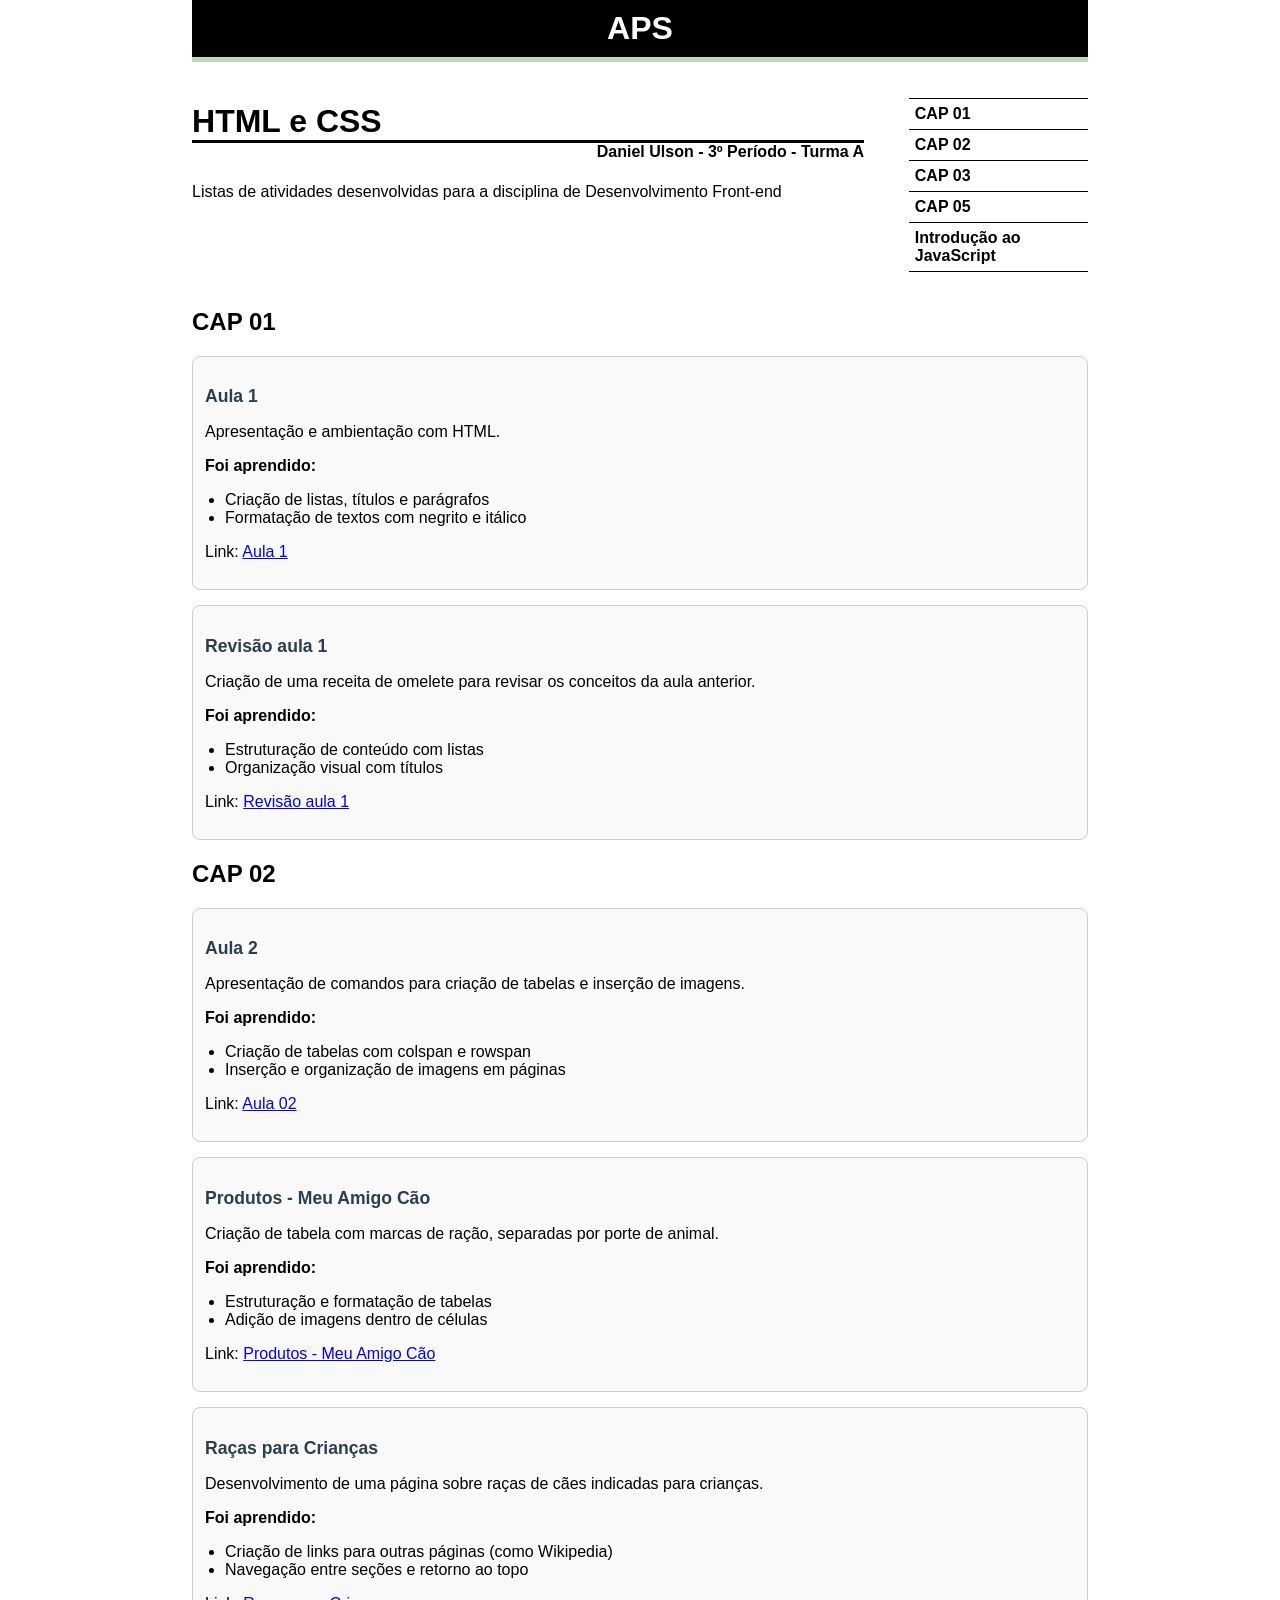
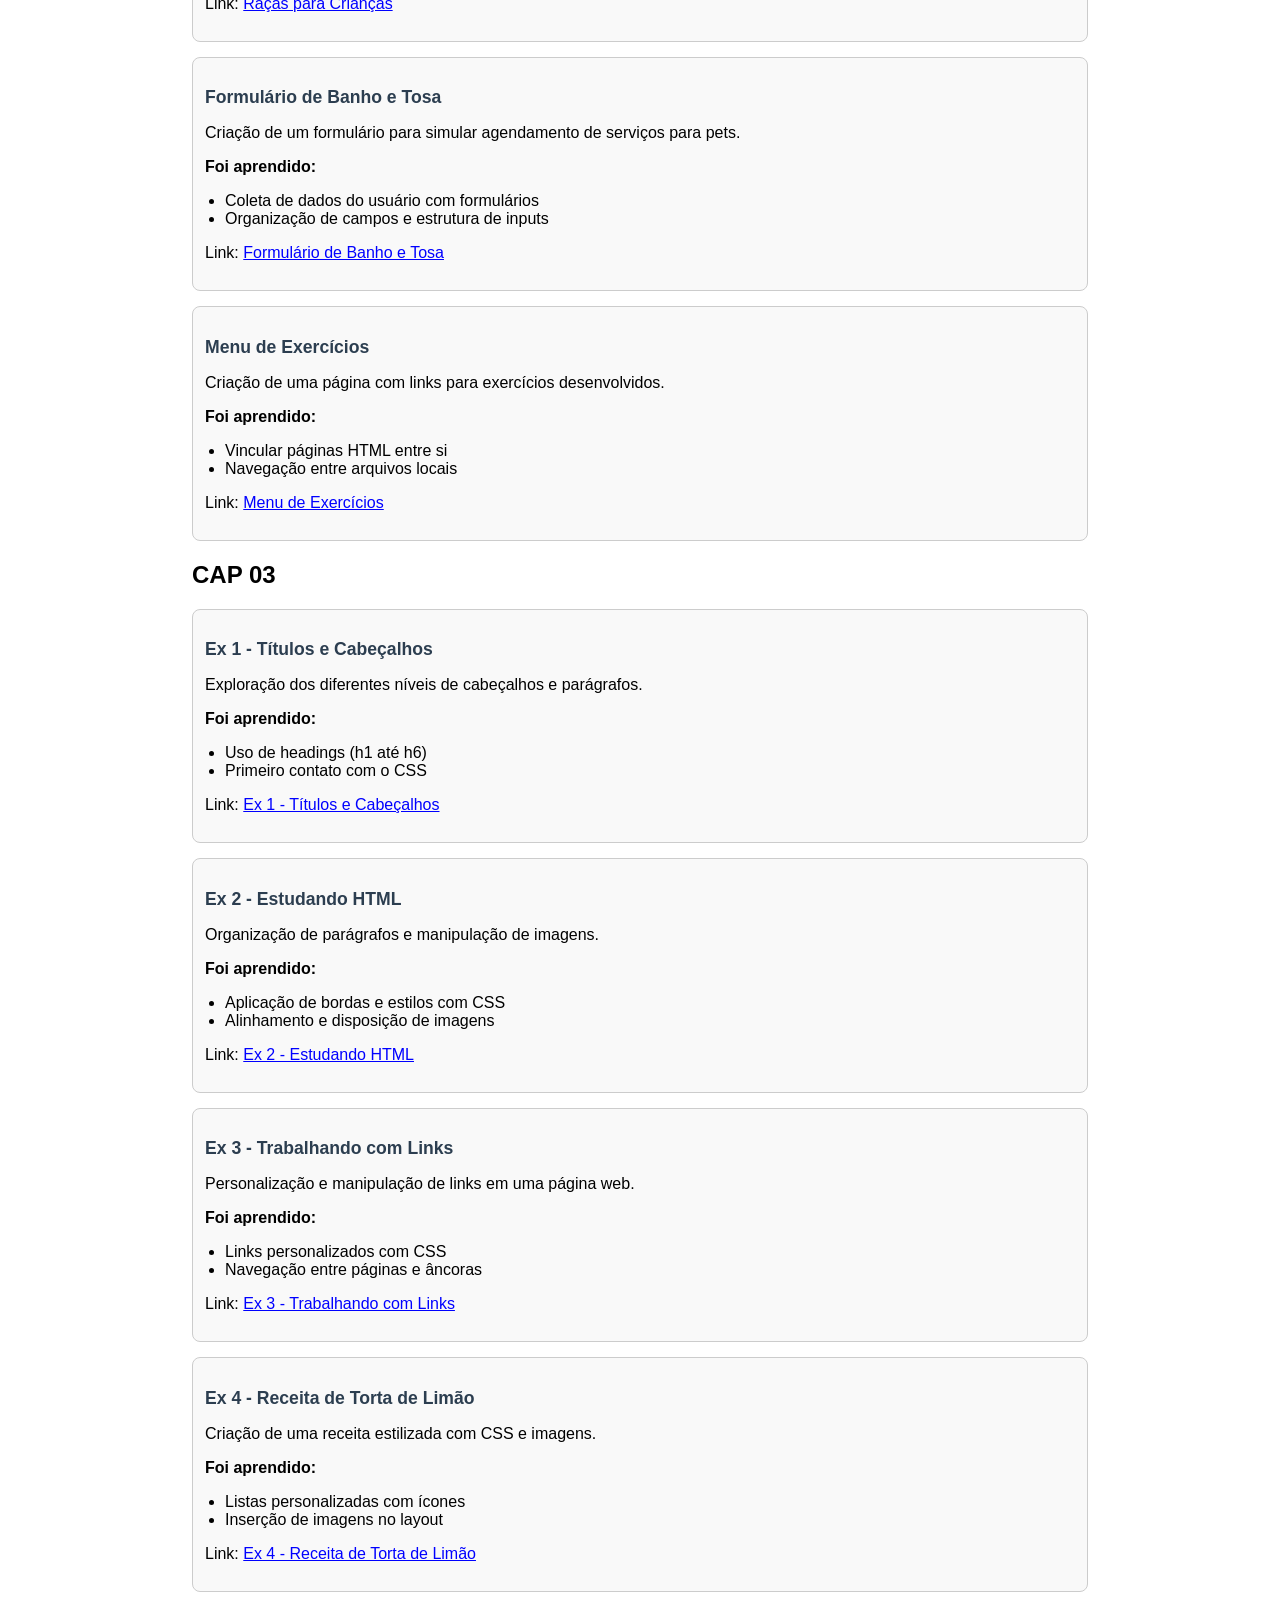
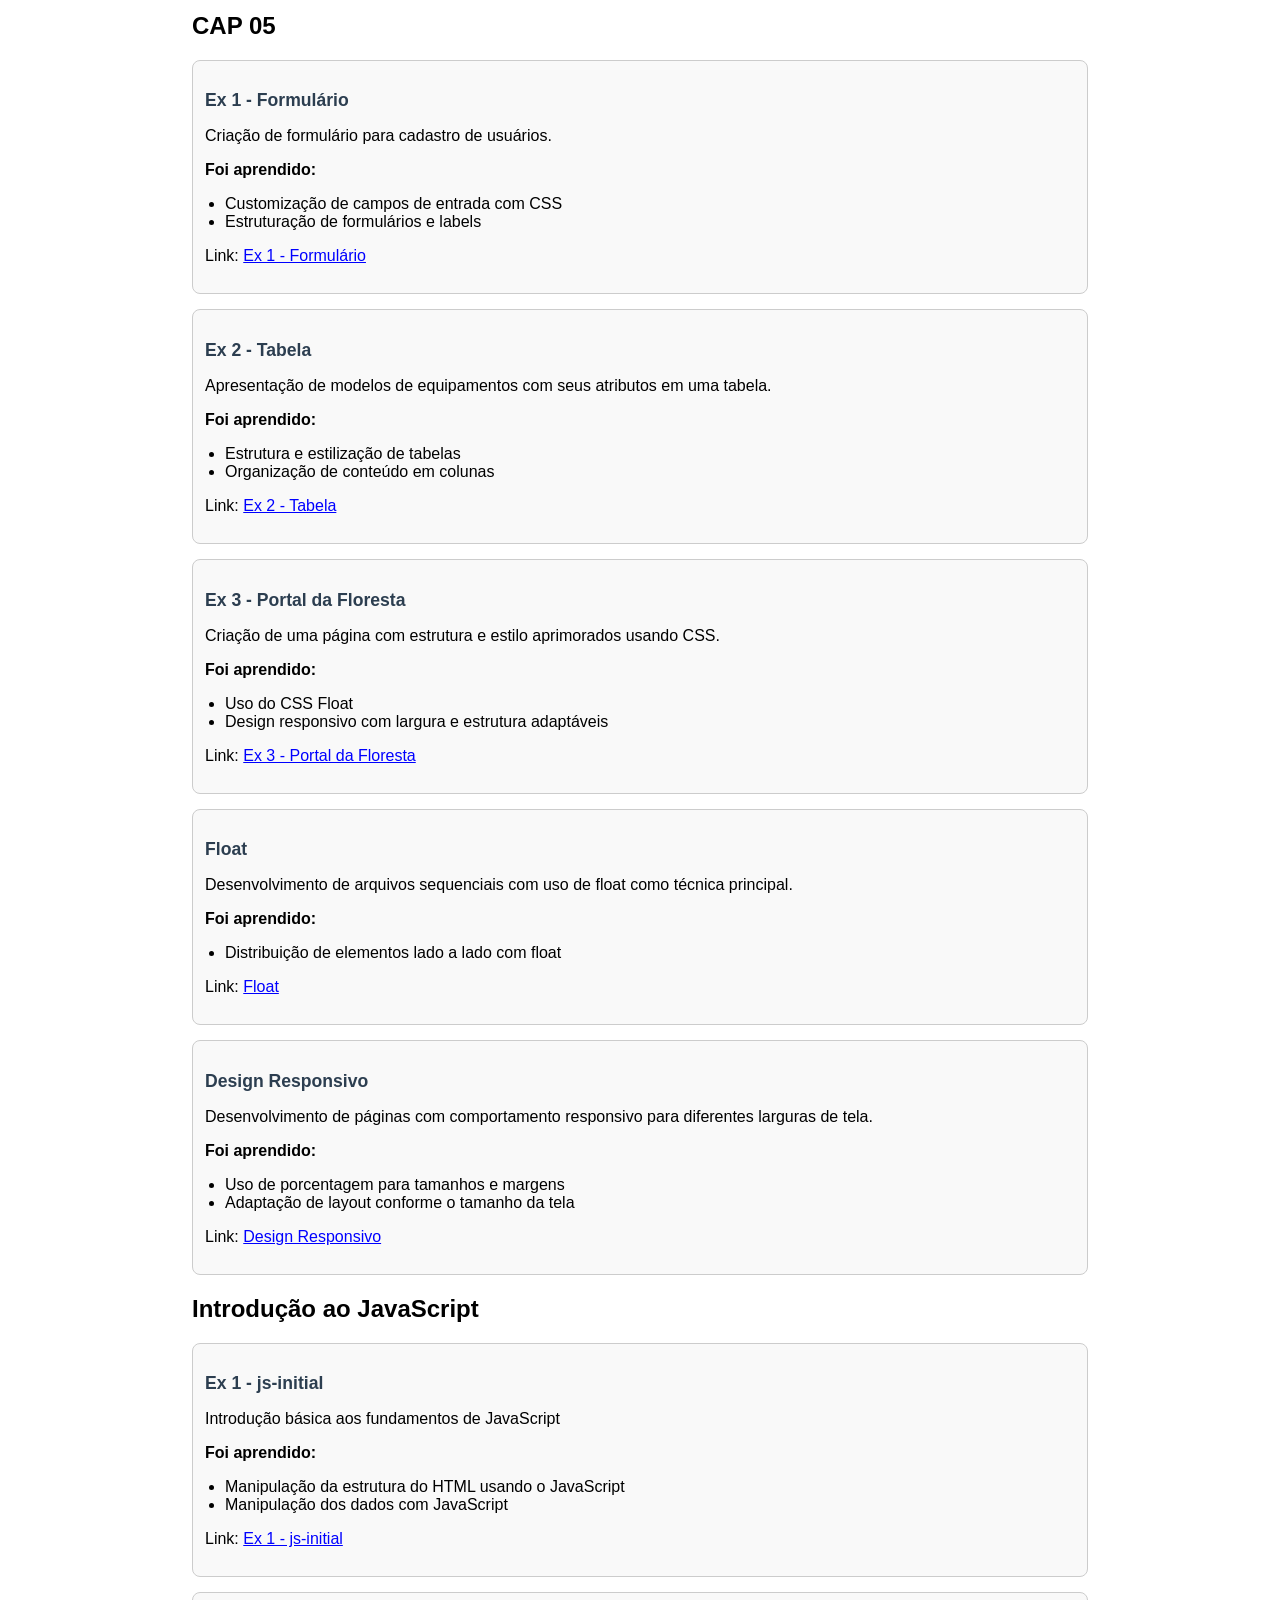
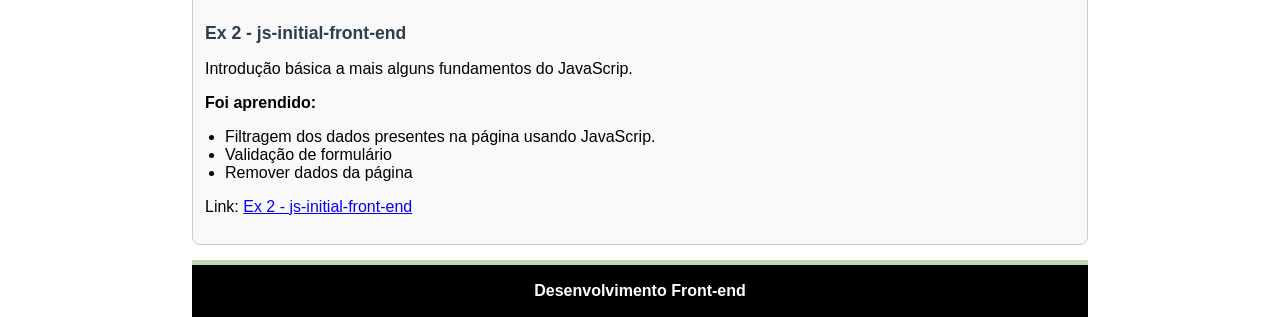
<file: index.html>
<!DOCTYPE html>
<html lang="pt-BR">

<head>
    <meta charset="UTF-8">
    <meta name="viewport" content="width=device-width, initial-scale=1.0">
    <title>APS</title>
    <style>
        body {
            width: 70%;
            margin: auto;
            font-family: Arial, Helvetica, sans-serif;
        }

        header {
            text-align: center;
        }

        header h1 {
            background-color: black;
            border-bottom: solid 5px #c3d6b8;
            color: #fff;
            margin-top: 0;
            margin-bottom: 0;
            padding: 10px;
        }

        #container {
            display: flex;
            flex-direction: row-reverse;
            gap: 5%;
            margin-top: 20px;
        }

        nav {
            width: 20%;
        }

        nav ul {
            list-style: none;
            padding-left: 0;
        }

        nav ul li {
            padding: 6px;
            border-top: solid thin;
            font-weight: bold;
        }

        nav ul li a {
            color: black;
            text-decoration: none;
        }

        nav ul li:nth-child(5) {
            border-bottom: solid thin;
        }

        main {
            width: 75%;
            text-align: justify;
        }

        main h1 {
            border-bottom: solid;
            margin-bottom: 0;
        }

        main h4 {
            margin-top: 0;
            text-align: right;
        }

        aside {
            width: 100%;
            float: inline-start;
        }

        aside h3 {
            margin-bottom: 0;
        }

        article div {
            background-color: #f9f9f9;
            border: 1px solid #ccc;
            border-radius: 8px;
            padding: 12px;
            margin-bottom: 15px;
        }

        article h3 {
            color: #2c3e50;
            font-size: 1.1em;
            margin-bottom: 8px;
        }

        article ul {
            padding-left: 20px;
            margin-top: 5px;
            margin-bottom: 10px;
        }

        footer {
            clear: both;
            text-align: center;
            background-color: black;
            border-top: solid 5px #c3d6b8;
            color: #fff;
            padding: 1px;
            font-weight: bold;
        }

        a {
            color: blue;
        }
    </style>
</head>

<body>

    <header>
        <h1>APS</h1>
    </header>

    <div id="container">
        <nav>
            <ul>
                <li><a href="#CAP 01">CAP 01</a></li>
                <li><a href="#CAP 02">CAP 02</a></li>
                <li><a href="#CAP 03">CAP 03</a></li>
                <li><a href="#CAP 05">CAP 05</a></li>
                <li><a href="#JS">Introdução ao JavaScript</a></li>
            </ul>
        </nav>

        <main>
            <h1>HTML e CSS</h1>
            <h4>Daniel Ulson - 3º Período - Turma A</h4>
            <p>Listas de atividades desenvolvidas para a disciplina de Desenvolvimento Front-end</p>
        </main>
    </div>

    <aside>
        <article>
            <h2 id="CAP 01">CAP 01</h2>

            <div>
                <h3>Aula 1</h3>
                <p>Apresentação e ambientação com HTML.</p>
                <p><strong>Foi aprendido:</strong></p>
                <ul>
                    <li>Criação de listas, títulos e parágrafos</li>
                    <li>Formatação de textos com negrito e itálico</li>
                </ul>
                <p>Link: <a href="CAP01/aula1.html">Aula 1</a></p>
            </div>

            <div>
                <h3>Revisão aula 1</h3>
                <p>Criação de uma receita de omelete para revisar os conceitos da aula anterior.</p>
                <p><strong>Foi aprendido:</strong></p>
                <ul>
                    <li>Estruturação de conteúdo com listas</li>
                    <li>Organização visual com títulos</li>
                </ul>
                <p>Link: <a href="CAP01/revisão_aula1.html">Revisão aula 1</a></p>
            </div>
        </article>

        <article>
            <h2 id="CAP 02">CAP 02</h2>

            <div>
                <h3>Aula 2</h3>
                <p>Apresentação de comandos para criação de tabelas e inserção de imagens.</p>
                <p><strong>Foi aprendido:</strong></p>
                <ul>
                    <li>Criação de tabelas com colspan e rowspan</li>
                    <li>Inserção e organização de imagens em páginas</li>
                </ul>
                <p>Link: <a href="cap02/aula2.html">Aula 02</a></p>
            </div>

            <div>
                <h3>Produtos - Meu Amigo Cão</h3>
                <p>Criação de tabela com marcas de ração, separadas por porte de animal.</p>
                <p><strong>Foi aprendido:</strong></p>
                <ul>
                    <li>Estruturação e formatação de tabelas</li>
                    <li>Adição de imagens dentro de células</li>
                </ul>
                <p>Link: <a href="cap02/Exercicio_aula2.html">Produtos - Meu Amigo Cão</a></p>
            </div>

            <div>
                <h3>Raças para Crianças</h3>
                <p>Desenvolvimento de uma página sobre raças de cães indicadas para crianças.</p>
                <p><strong>Foi aprendido:</strong></p>
                <ul>
                    <li>Criação de links para outras páginas (como Wikipedia)</li>
                    <li>Navegação entre seções e retorno ao topo</li>
                </ul>
                <p>Link: <a href="cap02/Exercicio2_aula2.html">Raças para Crianças</a></p>
            </div>

            <div>
                <h3>Formulário de Banho e Tosa</h3>
                <p>Criação de um formulário para simular agendamento de serviços para pets.</p>
                <p><strong>Foi aprendido:</strong></p>
                <ul>
                    <li>Coleta de dados do usuário com formulários</li>
                    <li>Organização de campos e estrutura de inputs</li>
                </ul>
                <p>Link: <a href="cap02/formulario.html">Formulário de Banho e Tosa</a></p>
            </div>

            <div>
                <h3>Menu de Exercícios</h3>
                <p>Criação de uma página com links para exercícios desenvolvidos.</p>
                <p><strong>Foi aprendido:</strong></p>
                <ul>
                    <li>Vincular páginas HTML entre si</li>
                    <li>Navegação entre arquivos locais</li>
                </ul>
                <p>Link: <a href="cap02/Menu Exercícios/index.html">Menu de Exercícios</a></p>
            </div>
        </article>

        <article>
            <h2 id="CAP 03">CAP 03</h2>

            <div>
                <h3>Ex 1 - Títulos e Cabeçalhos</h3>
                <p>Exploração dos diferentes níveis de cabeçalhos e parágrafos.</p>
                <p><strong>Foi aprendido:</strong></p>
                <ul>
                    <li>Uso de headings (h1 até h6)</li>
                    <li>Primeiro contato com o CSS</li>
                </ul>
                <p>Link: <a href="CAP03/ex01/ex1.html">Ex 1 - Títulos e Cabeçalhos</a></p>
            </div>

            <div>
                <h3>Ex 2 - Estudando HTML</h3>
                <p>Organização de parágrafos e manipulação de imagens.</p>
                <p><strong>Foi aprendido:</strong></p>
                <ul>
                    <li>Aplicação de bordas e estilos com CSS</li>
                    <li>Alinhamento e disposição de imagens</li>
                </ul>
                <p>Link: <a href="CAP03/ex02/ex02.html">Ex 2 - Estudando HTML</a></p>
            </div>

            <div>
                <h3>Ex 3 - Trabalhando com Links</h3>
                <p>Personalização e manipulação de links em uma página web.</p>
                <p><strong>Foi aprendido:</strong></p>
                <ul>
                    <li>Links personalizados com CSS</li>
                    <li>Navegação entre páginas e âncoras</li>
                </ul>
                <p>Link: <a href="CAP03/ex03/links1.html">Ex 3 - Trabalhando com Links</a></p>
            </div>

            <div>
                <h3>Ex 4 - Receita de Torta de Limão</h3>
                <p>Criação de uma receita estilizada com CSS e imagens.</p>
                <p><strong>Foi aprendido:</strong></p>
                <ul>
                    <li>Listas personalizadas com ícones</li>
                    <li>Inserção de imagens no layout</li>
                </ul>
                <p>Link: <a href="CAP03/ex04/torta-limao.html">Ex 4 - Receita de Torta de Limão</a></p>
            </div>
        </article>

        <article>
            <h2 id="CAP 05">CAP 05</h2>

            <div>
                <h3>Ex 1 - Formulário</h3>
                <p>Criação de formulário para cadastro de usuários.</p>
                <p><strong>Foi aprendido:</strong></p>
                <ul>
                    <li>Customização de campos de entrada com CSS</li>
                    <li>Estruturação de formulários e labels</li>
                </ul>
                <p>Link: <a href="CAP05/ex01/ex01.html">Ex 1 - Formulário</a></p>
            </div>

            <div>
                <h3>Ex 2 - Tabela</h3>
                <p>Apresentação de modelos de equipamentos com seus atributos em uma tabela.</p>
                <p><strong>Foi aprendido:</strong></p>
                <ul>
                    <li>Estrutura e estilização de tabelas</li>
                    <li>Organização de conteúdo em colunas</li>
                </ul>
                <p>Link: <a href="CAP05/ex02/tabela.html">Ex 2 - Tabela</a></p>
            </div>

            <div>
                <h3>Ex 3 - Portal da Floresta</h3>
                <p>Criação de uma página com estrutura e estilo aprimorados usando CSS.</p>
                <p><strong>Foi aprendido:</strong></p>
                <ul>
                    <li>Uso do CSS Float</li>
                    <li>Design responsivo com largura e estrutura adaptáveis</li>
                </ul>
                <p>Link: <a href="CAP05/ex3/correcao.html">Ex 3 - Portal da Floresta</a></p>
            </div>

            <div>
                <h3>Float</h3>
                <p>Desenvolvimento de arquivos sequenciais com uso de float como técnica principal.</p>
                <p><strong>Foi aprendido:</strong></p>
                <ul>
                    <li>Distribuição de elementos lado a lado com float</li>
                </ul>
                <p>Link: <a href="CAP05/float/float-5.html">Float</a></p>
            </div>

            <div>
                <h3>Design Responsivo</h3>
                <p>Desenvolvimento de páginas com comportamento responsivo para diferentes larguras de tela.</p>
                <p><strong>Foi aprendido:</strong></p>
                <ul>
                    <li>Uso de porcentagem para tamanhos e margens</li>
                    <li>Adaptação de layout conforme o tamanho da tela</li>
                </ul>
                <p>Link: <a href="CAP05/design-responsivo/index.html">Design Responsivo</a></p>
            </div>
        </article>

        <article>
            <h2 id="JS">Introdução ao JavaScript</h2>

            <div>
                <h3>Ex 1 - js-initial</h3>
                <p>Introdução básica aos fundamentos de JavaScript</p>
                <p><strong>Foi aprendido:</strong></p>
                <ul>
                    <li>Manipulação da estrutura do HTML usando o JavaScript</li>
                    <li>Manipulação dos dados com JavaScript</li>
                </ul>
                <p>Link: <a href="js-inital/index.html">Ex 1 - js-initial</a></p>
            </div>

            <div>
                <h3>Ex 2 - js-initial-front-end</h3>
                <p>Introdução básica a mais alguns fundamentos do JavaScrip.</p>
                <p><strong>Foi aprendido:</strong></p>
                <ul>
                    <li>Filtragem dos dados presentes na página usando JavaScrip.</li>
                    <li>Validação de formulário</li>
                    <li>Remover dados da página</li>
                </ul>
                <p>Link: <a href="js-inital-front-end/index.html">Ex 2 - js-initial-front-end</a></p>
            </div>
        </article>
    </aside>

    <footer>
        <p>Desenvolvimento Front-end</p>
    </footer>

</body>

</html>
</file>
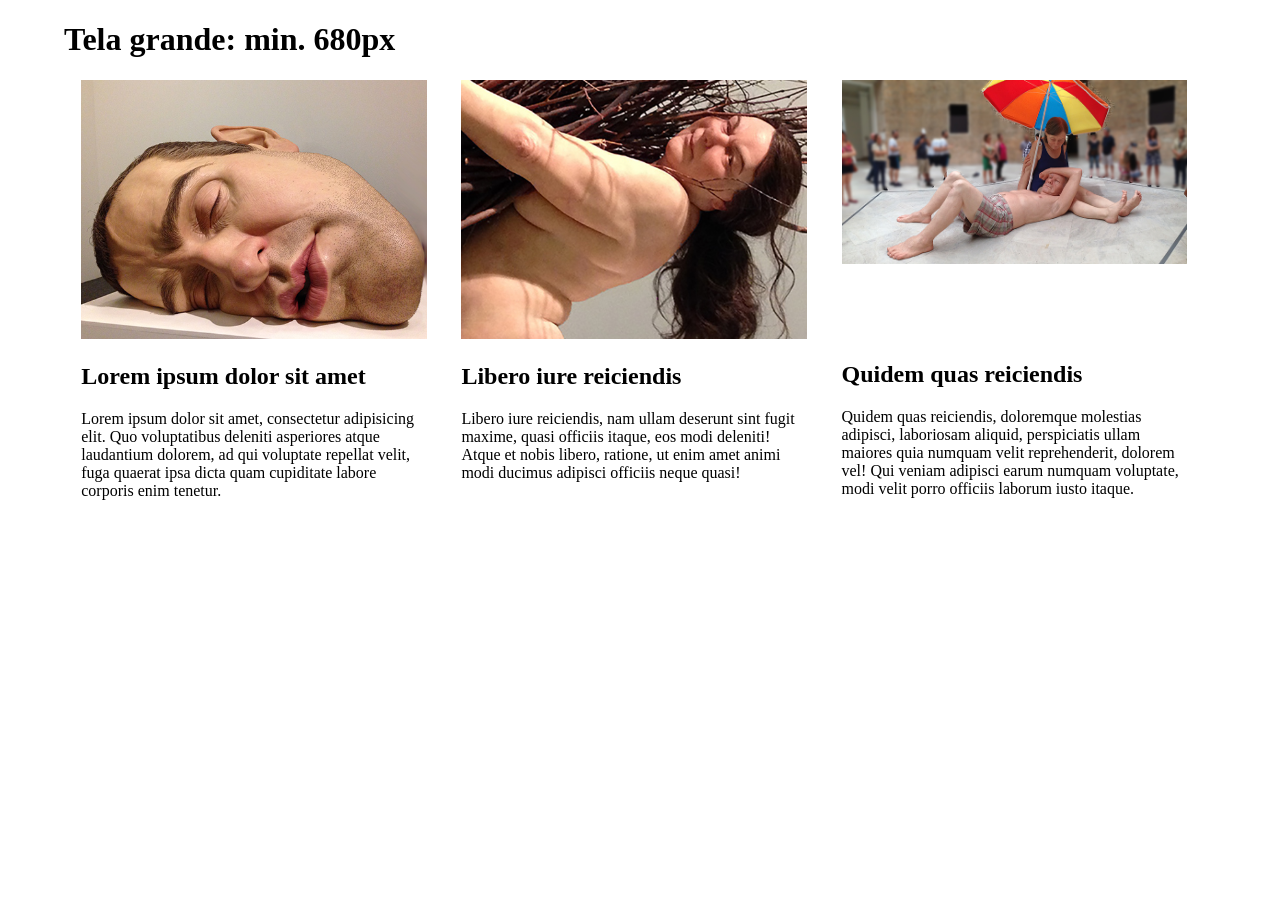
<file: CAP05/design-responsivo/index.html>
<!DOCTYPE html>
<html lang="pt-BR">

<head>
    <meta charset="UTF-8">
    <meta name="viewport" content="width=device-width, initial-scale=1.0">
    <title>Design Responsivo - Media Queries</title>
    <!-- <link rel="stylesheet" href="estilos-agrupados.css"> -->
    <link rel="stylesheet" media="screen and (max-width: 419px)" href="style-pq.css">
    <link rel="stylesheet" media="screen and (min-width: 420px)" href="style-md.css">
    <link rel="stylesheet" media="screen and (min-width: 680px)" href="style-gd.css">
</head>

<body>
    <h1 class="telaGd">Tela grande: min. 680px</h1>
    <h1 class="telaMd">Tela média: min. 420px</h1>
    <h1 class="telaPq">Tela pequena: até 419px</h1>

    <main>
        <section>
            <img src="ron-mueck-1.JPG" alt="ron mueck, máscaras II, 2001">
            <h2>Lorem ipsum dolor sit amet</h2>
            <p>
                Lorem ipsum dolor sit amet, consectetur adipisicing elit. Quo voluptatibus deleniti asperiores atque
                laudantium
                dolorem, ad qui voluptate repellat velit, fuga quaerat ipsa dicta quam cupiditate labore corporis enim
                tenetur.
            </p>
        </section>
        <section>
            <img src="ron-mueck-2.JPG" alt="ron mueck, mulher com gravetos, 2009">
            <h2>Libero iure reiciendis</h2>
            <p>
                Libero iure reiciendis, nam ullam deserunt sint fugit maxime, quasi officiis itaque, eos modi deleniti!
                Atque et
                nobis libero, ratione, ut enim amet animi modi ducimus adipisci officiis neque quasi!
            </p>
        </section>
        <section>
            <img src="ron-mueck-3.JPG" alt="ron mueck, casal sob um guarda-chuva, 2013">
            <h2>Quidem quas reiciendis</h2>
            <p>
                Quidem quas reiciendis, doloremque molestias adipisci, laboriosam aliquid, perspiciatis ullam maiores
                quia numquam
                velit reprehenderit, dolorem vel! Qui veniam adipisci earum numquam voluptate, modi velit porro officiis
                laborum
                iusto itaque.
            </p>
        </section>
    </main>
</body>

</html>
</file>
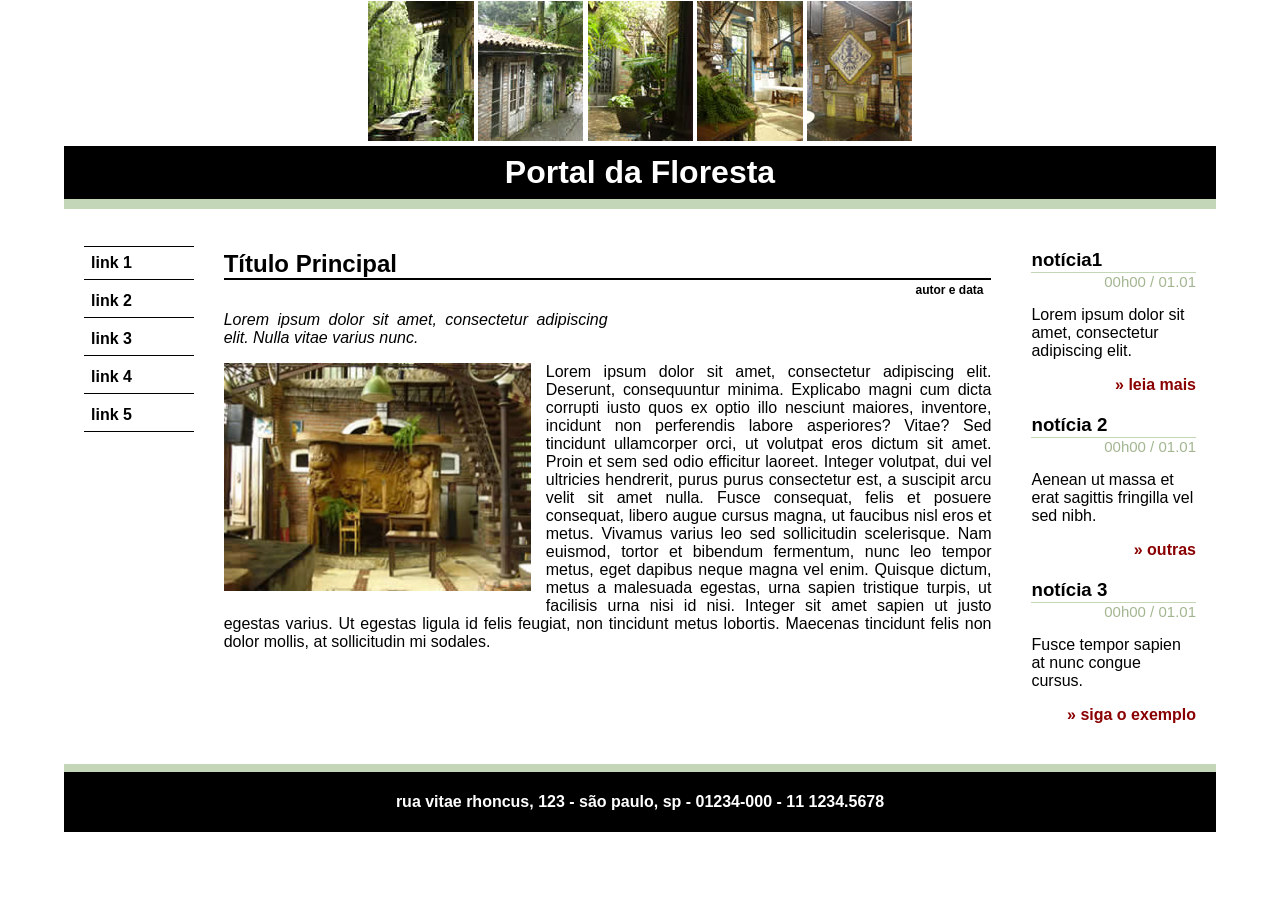
<file: CAP05/ex3/index.html>
<!DOCTYPE html>
<html lang="pt-br">

<head>
    <meta charset="UTF-8">
    <title>Portal da Floresta</title>
    <style>
        body {
            font-family: Arial, Helvetica, sans-serif;
            width: 90%;
            margin: auto;
            background: #fff;
        }

        header {
            margin-top: -15px;
            text-align: center;
        }

        header h1 {
            margin-top: -15px;
            background: #000;
            color: white;
            padding: 8px 0;
            border-bottom: 10px solid #c3d6b8;
            width: 100%;
            box-sizing: border-box;
        }

        .container {
            display: flex;
            max-width: 1200px;
            margin: 20px auto;
            padding: 0 20px;
            justify-content: space-between;
            width: 100%;
            box-sizing: border-box;
        }

        nav {
            width: 10%;
        }

        nav ul {
            list-style: none;
            padding: 0;
        }

        nav li {
            border-bottom: 1px solid #000;
            margin-bottom: 5px;
            padding: 7px;
        }

        nav li:nth-child(1) {
            border-top: 1px solid #000;
        }

        nav a {
            text-decoration: none;
            font-weight: bold;
            color: black;
        }

        main {
            width: 70%;
            margin: 0px 40px 0px 30px;
        }

        main h2 {
            font-size: 24;
            margin-bottom: 5px;
            border-bottom: 2px solid black;
        }

        main p {
            text-align: justify;
        }

        main .autor {
            text-align: right;
            font-weight: bold;
            margin: -2px;
            font-size: 12px;
            padding-right: 10px;
        }

        .italico {
            margin-right: 50%;
        }

        main img {
            width: 40%;
            padding: 0px 15px 10px 0px;
            float: left;
        }

        aside {
            width: 15%;
            margin-left: auto;
        }

        aside div {
            margin-bottom: 20px;
        }

        aside div h3 {
            margin-bottom: 1px;
        }

        aside div span {
            color: #a3b691;
            font-size: 15px;
            border-top: 1px solid #c3d6b8;
            display: flex;
            justify-content: flex-end;
            width: 100%;
            box-sizing: border-box;
        }

        aside div a {
            color: rgb(138, 0, 0);
            text-decoration: none;
            font-weight: bold;
            display: flex;
            justify-content: flex-end;
        }

        footer {
            background: #000;
            color: white;
            text-align: center;
            padding: 5px;
            border-top: 8px solid #c3d6b8;
            font-weight: bold;
        }
    </style>
</head>

<body>
    <header>
        <figure>
            <img src="vista1.JPG" alt="">
            <img src="vista2.JPG" alt="">
            <img src="vista3.JPG" alt="">
            <img src="vista4.JPG" alt="">
            <img src="vista5.JPG" alt="">
        </figure>
        <h1>Portal da Floresta</h1>
    </header>

    <div class="container">
        <nav>
            <ul>
                <li><a href="#">link 1</a></li>
                <li><a href="#">link 2</a></li>
                <li><a href="#">link 3</a></li>
                <li><a href="#">link 4</a></li>
                <li><a href="#">link 5</a></li>
            </ul>
        </nav>
        <main>
            <h2>Título Principal</h2>
            <p class="autor">autor e data</p>
            <p class="italico"><i>Lorem ipsum dolor sit amet, consectetur adipiscing elit. Nulla vitae varius nunc.</i>
            </p>
            <img src="escada.jpg" alt="Imagem principal">
            <p>
                Lorem ipsum dolor sit amet, consectetur adipiscing elit. Deserunt, consequuntur minima. Explicabo magni
                cum dicta corrupti iusto quos ex optio illo nesciunt maiores, inventore, incidunt non perferendis labore
                asperiores? Vitae? Sed tincidunt ullamcorper orci, ut volutpat eros dictum sit amet. Proin et sem sed
                odio efficitur laoreet. Integer volutpat, dui vel ultricies hendrerit, purus purus consectetur est, a
                suscipit arcu velit sit amet nulla. Fusce consequat, felis et posuere consequat, libero augue cursus
                magna, ut faucibus nisl eros et metus. Vivamus varius leo sed sollicitudin scelerisque. Nam euismod,
                tortor et bibendum fermentum, nunc leo tempor metus, eget dapibus neque magna vel enim. Quisque dictum,
                metus a malesuada egestas, urna sapien tristique turpis, ut facilisis urna nisi id nisi. Integer sit
                amet sapien ut justo egestas varius. Ut egestas ligula id felis feugiat, non tincidunt metus lobortis.
                Maecenas tincidunt felis non dolor mollis, at sollicitudin mi sodales.
            </p>
        </main>
        <aside>
            <div>
                <h3>notícia1</h3>
                <span>00h00 / 01.01</span>
                <p>Lorem ipsum dolor sit amet, consectetur adipiscing elit.</p>
                <a href="#">» leia mais</a>
            </div>
            <div>
                <h3>notícia 2</h3>
                <span>00h00 / 01.01</span>
                <p>Aenean ut massa et erat sagittis fringilla vel sed nibh.</p>
                <a href="#">» outras</a>
            </div>
            <div>
                <h3>notícia 3</h3>
                <span>00h00 / 01.01</span>
                <p>Fusce tempor sapien at nunc congue cursus.</p>
                <a href="#">» siga o exemplo</a>
            </div>
        </aside>
    </div>

    <footer>
        <p>rua vitae rhoncus, 123 - são paulo, sp - 01234-000 - 11 1234.5678</p>
    </footer>
</body>

</html>
</file>
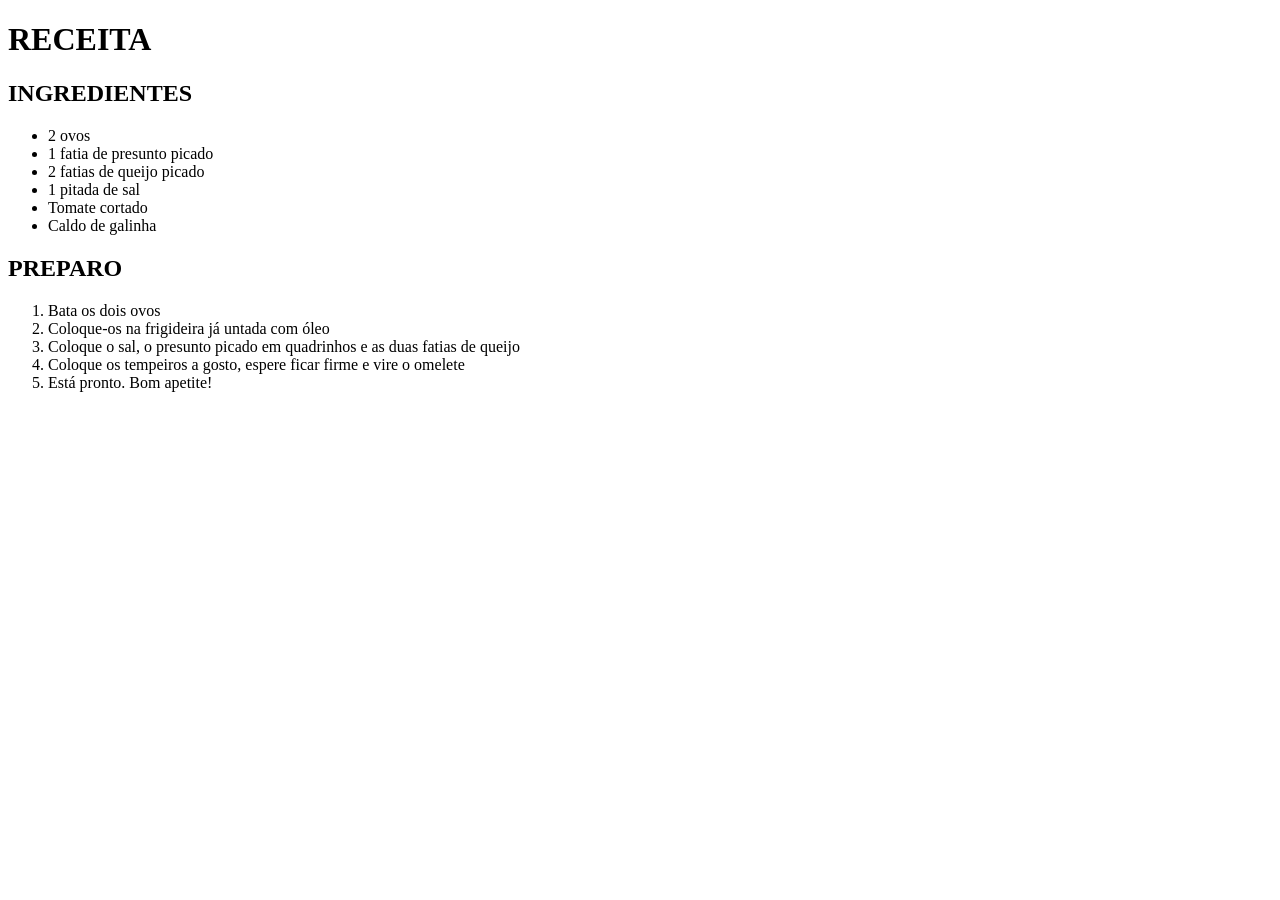
<file: CAP01/revisão_aula1.html>
<!DOCTYPE html>
<html lang="en">
<head>
    <meta charset="UTF-8">
    <meta name="viewport" content="width=device-width, initial-scale=1.0">
    <title>Receita</title>
    <link rel="stylesheet" href="">
</head>
<body>
    <h1>RECEITA</h1>

    <h2>INGREDIENTES</h2>

    <ul>
        <li>2 ovos</li>
        <li>1 fatia de presunto picado</li>
        <li>2 fatias de queijo picado</li>
        <li>1 pitada de sal</li>
        <li>Tomate cortado</li>
        <li>Caldo de galinha</li>
    </ul>

    <h2>PREPARO</h2>
    
    <ol>
        <li>Bata os dois ovos</li>
        <li>Coloque-os na frigideira já untada com óleo</li>
        <li>Coloque o sal, o presunto picado em quadrinhos e as duas fatias de queijo</li>
        <li>Coloque os tempeiros a gosto, espere ficar firme e vire o omelete</li>
        <li>Está pronto. Bom apetite!</li>
    </ol>
</body>
</html>
</file>
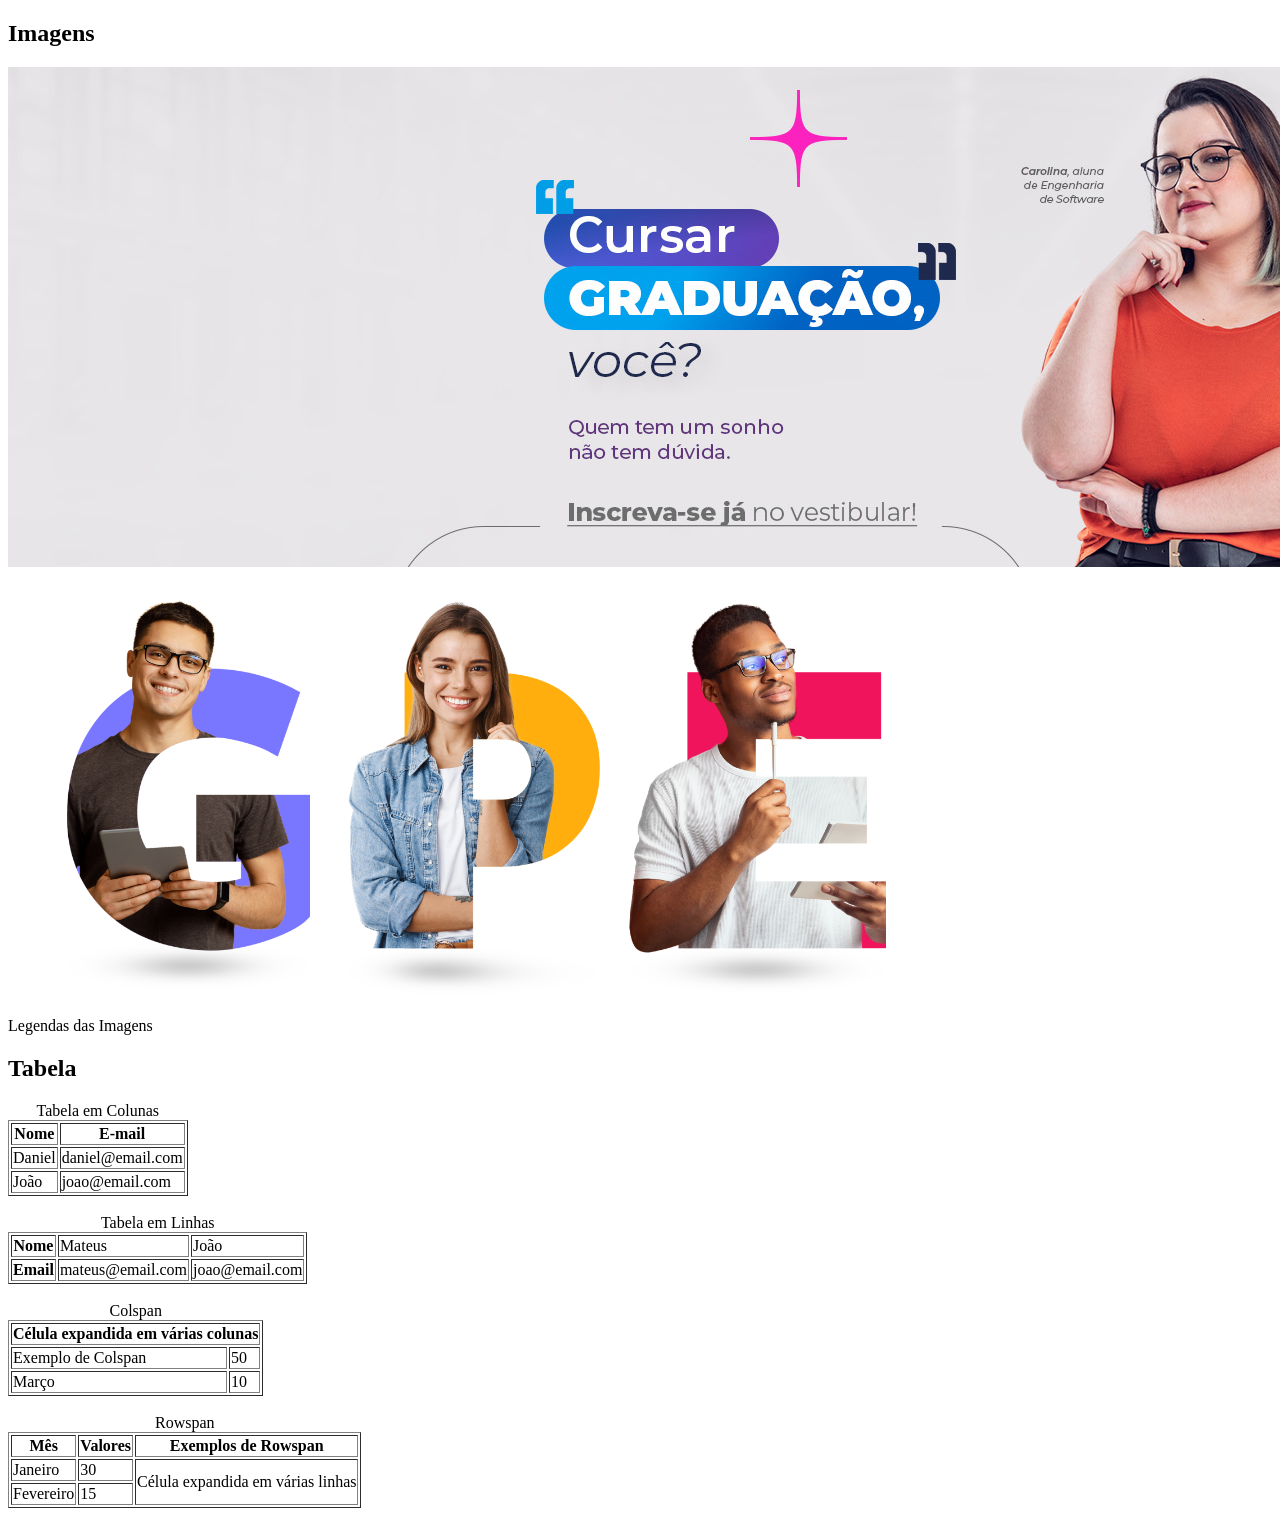
<file: cap02/aula2.html>
<!DOCTYPE html>
<html lang="pt-br">

<head>
    <meta charset="UTF-8">
    <meta name="viewport" content="width=device-width, initial-scale=1.0">
    <title>aula2</title>
</head>

<body>
    <h2>Imagens</h2>

    <img src="img/Banners_GradGeral_desktop_1920x500.jpg" alt="Banner Unisenai">

    <figure>
        <img src="img/graduacao_2.png" alt="Foto de graduação">
        <img src="img/pos_2.png" alt="Foto de pós-graduação">
        <img src="img/extensao (1).png" alt="Foto de extensão">
    </figure>
    <FIGcaption>Legendas das Imagens</FIGcaption>

    <h2>Tabela</h2>

    <table border="1">
        <caption>Tabela em Colunas</caption>
        <!-- table row-->
        <tr>
            <!--table head-->
            <th>Nome</th>
            <th>E-mail</th>
        </tr>
        <tr>
            <!--table data-->
            <td>Daniel</td>
            <td>daniel@email.com</td>
        </tr>
        <tr>
            <td>João</td>
            <td>joao@email.com</td>
        </tr>

    </table>

    <br>

    <table border="1">
        <caption>Tabela em Linhas</caption>
        <tr>
            <th>Nome</th>
            <td>Mateus</td>
            <td>João</td>
        </tr>
        <tr>
            <th>Email</th>
            <td>mateus@email.com</td>
            <td>joao@email.com</td>
        </tr>
    </table>

    <br>

    <table border="1">
        <caption>Colspan</caption>
        <tr>
            <th colspan="2">Célula expandida em várias colunas</th>
        </tr>
        <tr>
            <td>Exemplo de Colspan</td>
            <td>50</td>
        </tr>
        <tr>
            <td>Março</td>
            <td>10</td>
        </tr>
    </table>

    <br>

    <table border="1">
        <caption>Rowspan</caption>
        <tr>
            <th>Mês</th>
            <th>Valores</th>
            <th>Exemplos de Rowspan</th>
        </tr>
        <tr>
            <td>Janeiro</td>
            <td>30</td>
            <td rowspan="2">Célula expandida em várias linhas</td>
        </tr>
        <tr>
            <td>Fevereiro</td>
            <td>15</td>
        </tr>
    </table>

</body>

</html>
</file>
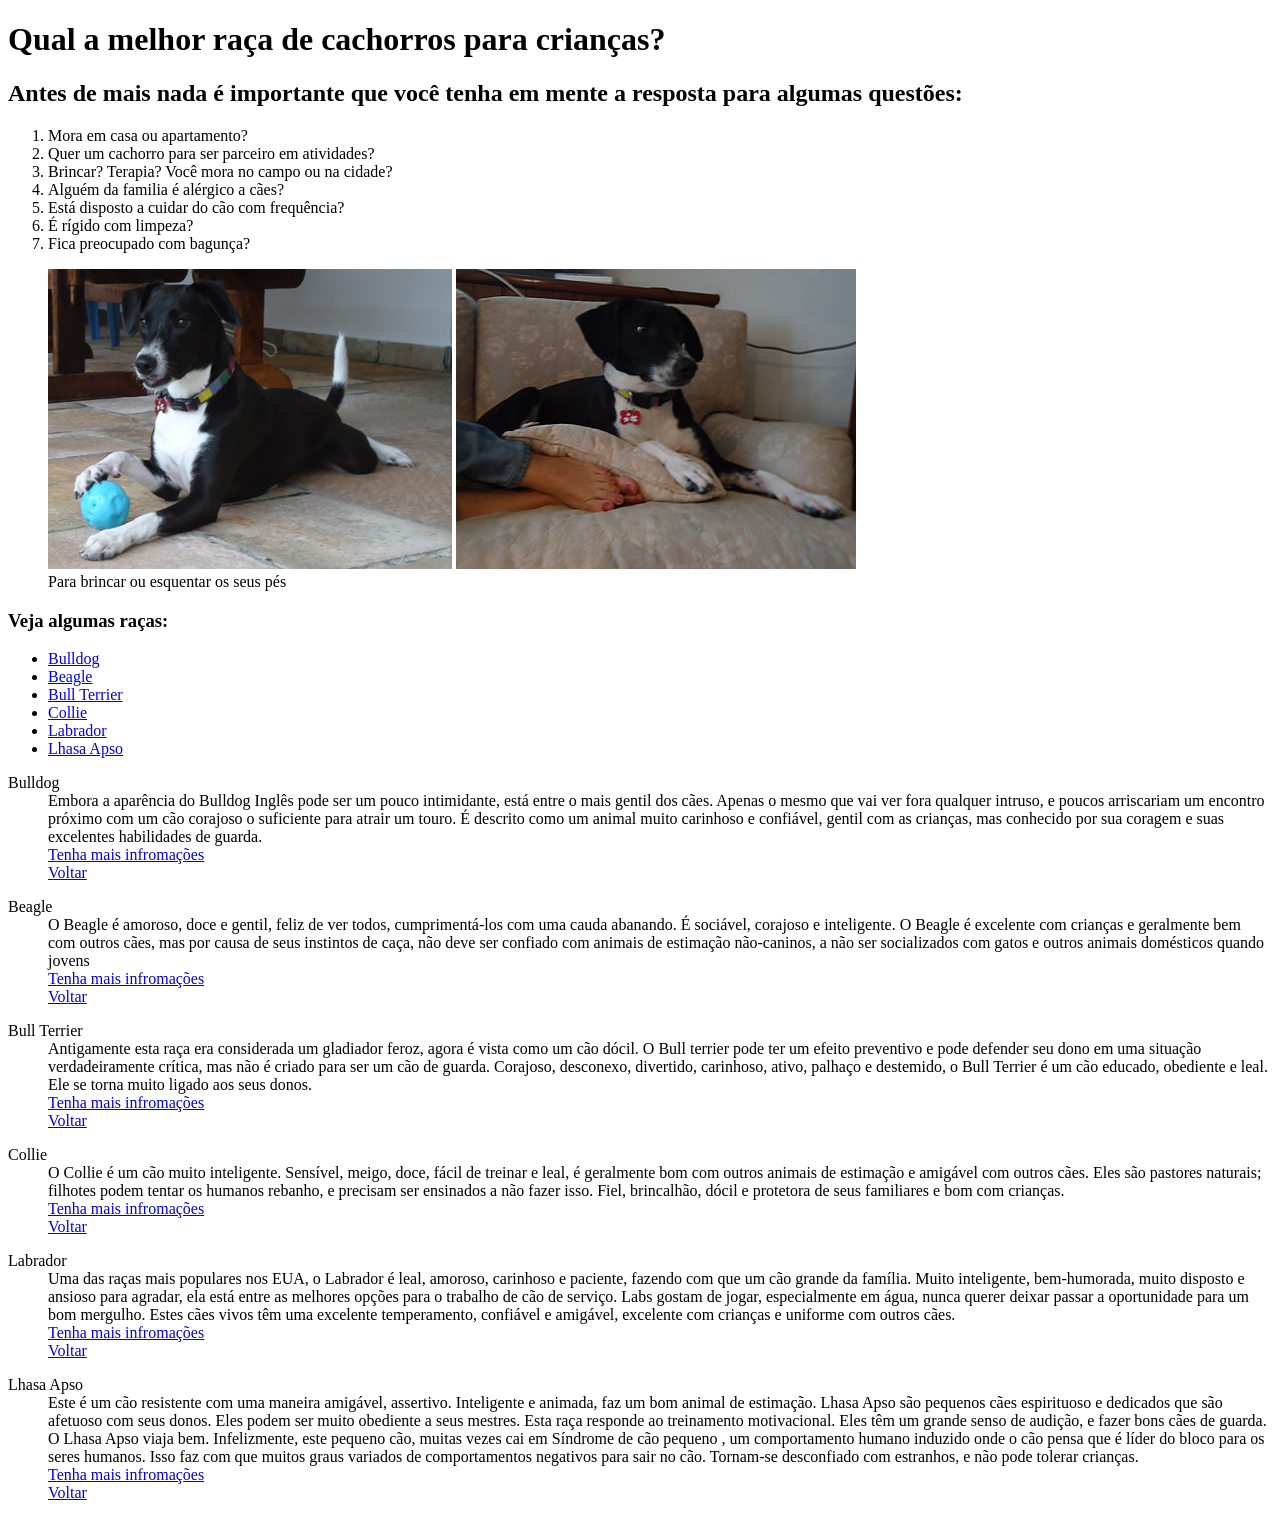
<file: cap02/Exercicio2_aula2.html>
<!DOCTYPE html>
<html lang="pt-br">
<head>
    <meta charset="UTF-8">
    <meta name="viewport" content="width=device-width, initial-scale=1.0">
    <title>Exercicio2</title>

</head>
<body>

<h1>Qual a melhor raça de cachorros para crianças?</h1>

<h2>Antes de mais nada é importante que você tenha em mente a resposta para algumas questões:</h2>

<ol>
    <li>Mora em casa ou apartamento?</li>
    <li>Quer um cachorro para ser parceiro em atividades?</li>
    <li>Brincar? Terapia? Você mora no campo ou na cidade?</li>
    <li> Alguém da familia é alérgico a cães?</li>
    <li>Está disposto a cuidar do cão com frequência?</li>
    <li>É rígido com limpeza?</li>
    <li>Fica preocupado com bagunça?</li>
</ol>

<figure>
    <img src="Img_exercício_aula2/bolinha.JPG" alt="Cão brincando com a bolinha">
    <img src="Img_exercício_aula2/esquentar-pes.JPG" alt="Cão deitado no sofá">
    <figcaption>Para brincar ou esquentar os seus pés</figcaption>
</figure>

<h3 id="Topo">Veja algumas raças:</h3>

<ul>
        <li><a href="#bulldog">Bulldog</a></li>
        <li><a href="#beagle">Beagle</a></li>
        <li><a href="#bull">Bull Terrier</a></li>
        <li><a href="#collie">Collie</a></li>
        <li><a href="#labrador">Labrador</a></li>
        <li><a href="#lhasa">Lhasa Apso</a></li>
</ul>

<dl>
    <dt id="bulldog">Bulldog</dt>
    <dd>Embora a aparência do Bulldog Inglês pode ser um pouco intimidante, está entre o mais gentil dos cães. Apenas o mesmo que vai ver fora qualquer intruso, e poucos arriscariam um encontro próximo com um cão corajoso o suficiente para atrair um touro. É descrito como um animal muito carinhoso e confiável, gentil com as crianças, mas conhecido por sua coragem e suas excelentes habilidades de guarda.
    <br>
    <a href="https://pt.wikipedia.org/wiki/Buldogue" target="_blank">Tenha mais infromações</a>
    <br>
    <a href="#Topo">Voltar</a>
    </dd>

</dl>

<dl>
    <dt id="beagle">Beagle</dt>
    <dd>O Beagle é amoroso, doce e gentil, feliz de ver todos, cumprimentá-los com uma cauda abanando. É sociável, corajoso e inteligente. O Beagle é excelente com crianças e geralmente bem com outros cães, mas por causa de seus instintos de caça, não deve ser confiado com animais de estimação não-caninos, a não ser socializados com gatos e outros animais domésticos quando jovens
    <br>
    <a href="https://pt.wikipedia.org/wiki/Beagle" target="_blank">Tenha mais infromações</a>
    <br>
    <a href="#Topo">Voltar</a>
    </dd>

</dl>

<dl>
    <dt id="bull">Bull Terrier</dt>
    <dd>Antigamente esta raça era considerada um gladiador feroz, agora é vista como um cão dócil. O Bull terrier pode ter um efeito preventivo e pode defender seu dono em uma situação verdadeiramente crítica, mas não é criado para ser um cão de guarda. Corajoso, desconexo, divertido, carinhoso, ativo, palhaço e destemido, o Bull Terrier é um cão educado, obediente e leal. Ele se torna muito ligado aos seus donos.
    <br>
    <a href="https://pt.wikipedia.org/wiki/Bull_terrier" target="_blank">Tenha mais infromações</a>
    <br>
    <a href="#Topo">Voltar</a>
    </dd>
</dl>

<dl>
    <dt id="collie">Collie</dt>
    <dd>O Collie é um cão muito inteligente. Sensível, meigo, doce, fácil de treinar e leal, é geralmente bom com outros animais de estimação e amigável com outros cães. Eles são pastores naturais; filhotes podem tentar os humanos rebanho, e precisam ser ensinados a não fazer isso. Fiel, brincalhão, dócil e protetora de seus familiares e bom com crianças.
    <br>
    <a href="https://pt.wikipedia.org/wiki/Collie_(tipo_de_c%C3%A3o)" target="_blank">Tenha mais infromações</a>
    <br>
    <a href="#Topo">Voltar</a>
    </dd>
</dl>

<dl>
    <dt id="labrador">Labrador</dt>
    <dd>Uma das raças mais populares nos EUA, o Labrador é leal, amoroso, carinhoso e paciente, fazendo com que um cão grande da família. Muito inteligente, bem-humorada, muito disposto e ansioso para agradar, ela está entre as melhores opções para o trabalho de cão de serviço. Labs gostam de jogar, especialmente em água, nunca querer deixar passar a oportunidade para um bom mergulho. Estes cães vivos têm uma excelente temperamento, confiável e amigável, excelente com crianças e uniforme com outros cães.
    <br>
    <a href="https://pt.wikipedia.org/wiki/Labrador" target="_blank">Tenha mais infromações</a>
    <br>
    <a href="#Topo">Voltar</a>
    </dd>
</dl>

<dl>
    <dt id="lhasa">Lhasa Apso</dt>
    <dd>Este é um cão resistente com uma maneira amigável, assertivo. Inteligente e animada, faz um bom animal de estimação. Lhasa Apso são pequenos cães espirituoso e dedicados que são afetuoso com seus donos. Eles podem ser muito obediente a seus mestres. Esta raça responde ao treinamento motivacional. Eles têm um grande senso de audição, e fazer bons cães de guarda. O Lhasa Apso viaja bem. Infelizmente, este pequeno cão, muitas vezes cai em Síndrome de cão pequeno , um comportamento humano induzido onde o cão pensa que é líder do bloco para os seres humanos. Isso faz com que muitos graus variados de comportamentos negativos para sair no cão. Tornam-se desconfiado com estranhos, e não pode tolerar crianças.
    <br>
    <a href="https://pt.wikipedia.org/wiki/Lhasa_apso" target="_blank">Tenha mais infromações</a>
    <br>
    <a href="#Topo">Voltar</a>
    </dd>
</dl>

</body>
</html>
</file>
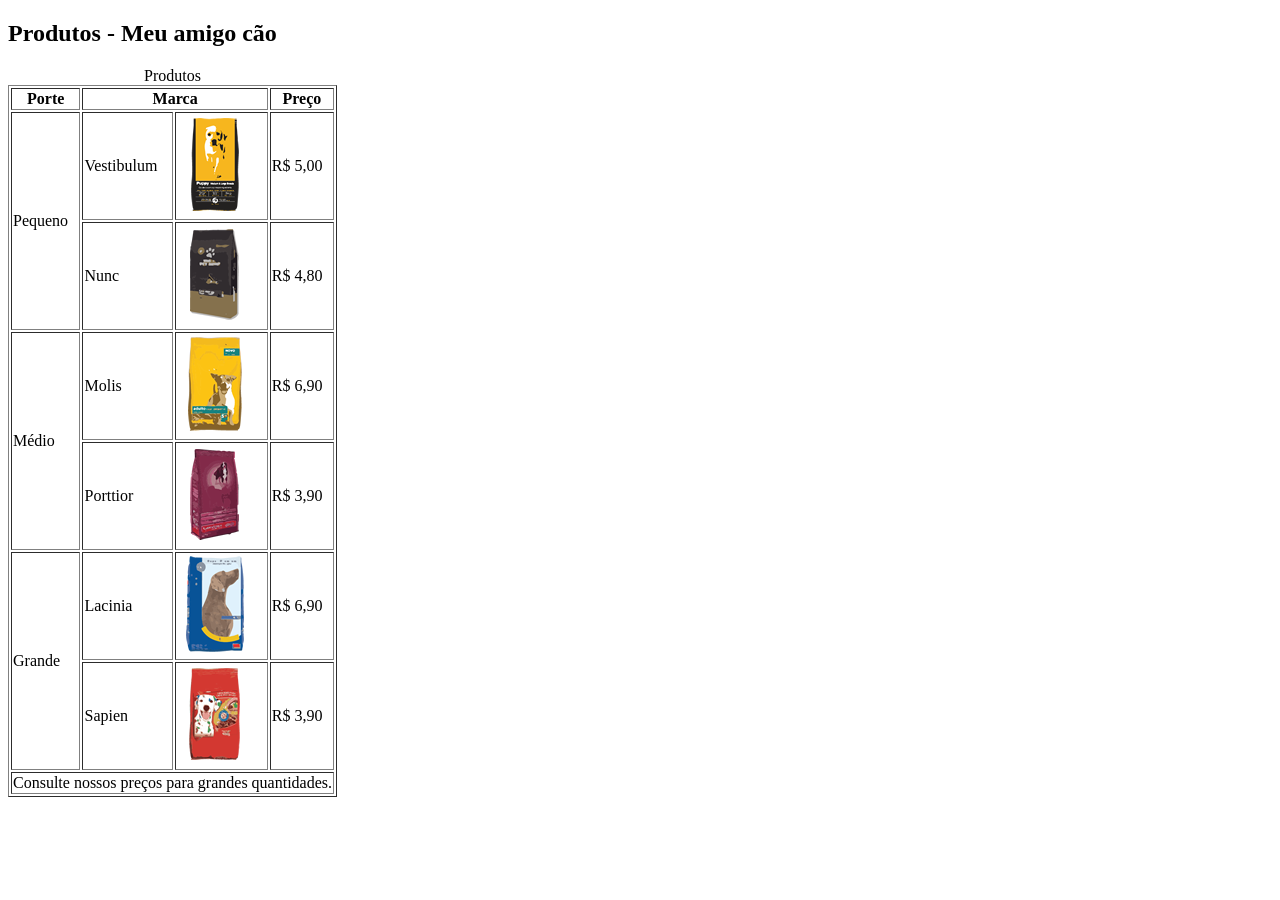
<file: cap02/Exercicio_aula2.html>
<!DOCTYPE html>
<html lang="pt-br">
<head>
    <meta charset="UTF-8">
    <meta name="viewport" content="width=device-width, initial-scale=1.0">
    <title>Exercicio_aula2</title>
</head>
<body>
    
    <h2>Produtos - Meu amigo cão</h2>

    <table border="1">
        <thead>
            <caption>Produtos</caption>
            <tr>
                <th>Porte</th>
                <th colspan="2">Marca</th>
                <th>Preço</th>
            </tr>
        </thead>
        <tr>
            <td rowspan="2">Pequeno</td>
            <td>Vestibulum</td>
            <td>
                <img src="Img_exercício_aula2/pq_emb_pequeno1.png" alt="Ração Pequena 1">
            </td>
            <td>R$ 5,00</td>        
        </tr>
        <tr>    
            <td>Nunc</td>
            <td>
                <img src="Img_exercício_aula2/pq_emb_pequeno2.png" alt="Ração Pequena 2">
            </td>
            <td>R$ 4,80</td>
        </tr>
        <tr>
            <td rowspan="2">Médio</td>
            <td>Molis</td>
            <td>
                <img src="Img_exercício_aula2/pq_emb_medio1.png" alt="Ração Média 1">
            </td>
            <td>R$ 6,90</td>
        </tr>
        <tr>
            <td>Porttior</td>
            <td>
                <img src="Img_exercício_aula2/pq_emb_medio2.png" alt="Ração Média 2">
            </td>
            <td>R$ 3,90</td>
        </tr>
        <tr>
            <td rowspan="2">Grande</td>
            <td>Lacinia</td>
            <td>
                <img src="Img_exercício_aula2/pq_emb_grande1.png" alt="Ração Grande 1">
            </td>
            <td>R$ 6,90</td>
        </tr>
        <tr>
            <td>Sapien</td>
            <td>
                <img src="Img_exercício_aula2/pq_emb_grande2.png" alt="Ração Grande 2">
            </td>
            <td>R$ 3,90</td>
        </tr>
        <tr>
            <td colspan="4">Consulte nossos preços para grandes quantidades.</td>
        </tr>
    </table>
</body>
</html>
</file>
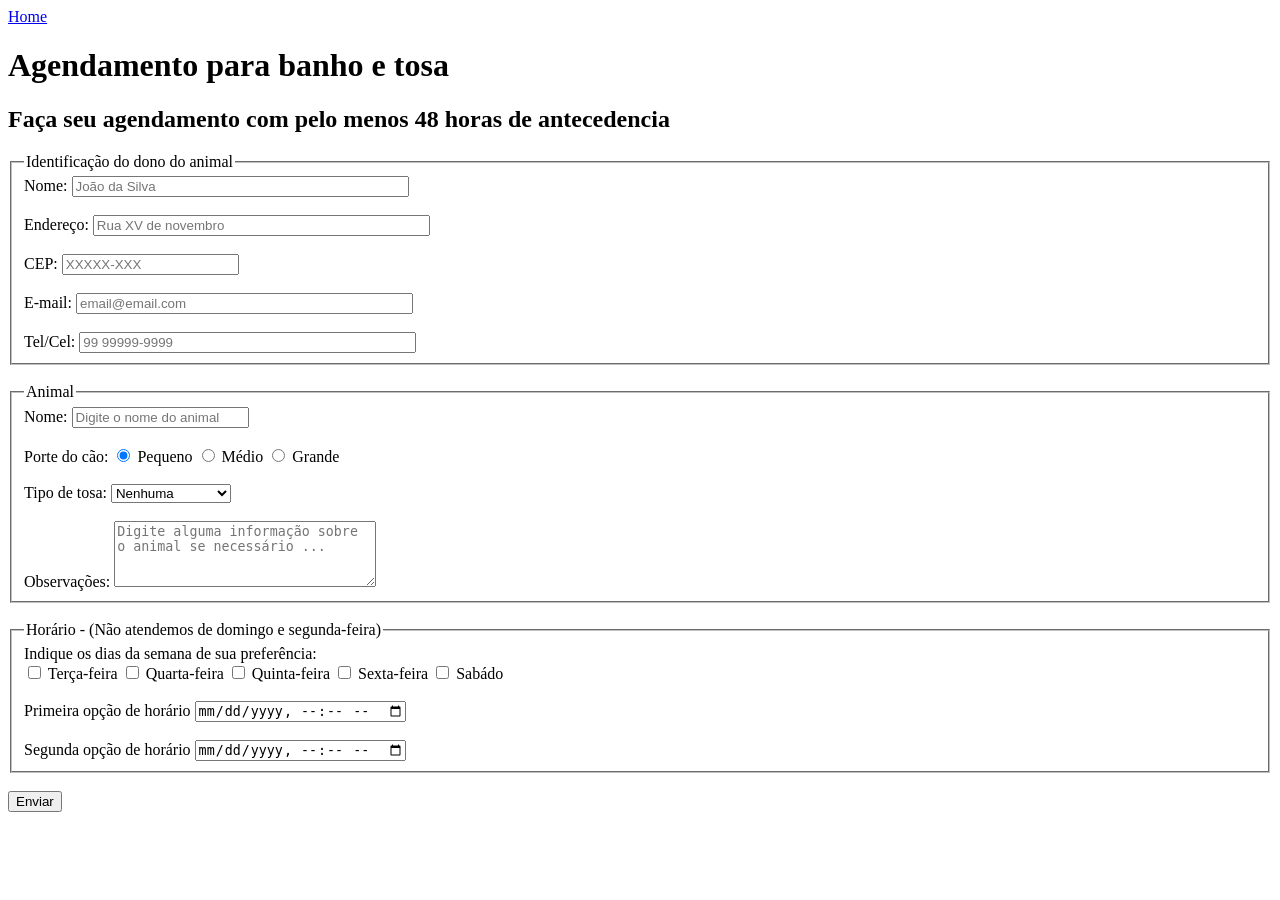
<file: cap02/formulario.html>
<!DOCTYPE html>
<html lang="pt-br">
<head>
    <meta charset="UTF-8">
    <meta name="viewport" content="width=device-width, initial-scale=1.0">
    <title>Formulario</title>
</head>
<body>
    <a href="#">Home</a>
    <h1>Agendamento para banho e tosa</h1>
    <h2>Faça seu agendamento com pelo menos 48 horas de antecedencia</h2>

    <form>
        <fieldset>
            <legend>Identificação do dono do animal</legend>
            <div>
                <label for="home">Nome:</label>
                <input type="text" name="home" id="home" placeholder="João da Silva" size="40" maxlength="60">
            </div>
            <br>
            <div>
                <label for="endereco">Endereço:</label>
                <input type="text" name="endereco" id="endereco" placeholder="Rua XV de novembro" size="40" maxlength="60">
            </div>
            <br>
            <div>
                <label for="cep">CEP:</label>
                <input type="number" name="cep" id="cep" placeholder="XXXXX-XXX" size="40" maxlength="60">
            </div>
            <br>
            <div>
                <label for="email">E-mail:</label>
                <input type="email" name="email" id="email" placeholder="email@email.com" size="40" maxlength="60">
            </div>
            <br>
            <div>
                <label for="tel/cel">Tel/Cel:</label>
                <input type="tel" name="tel/cel" id="tel/cel" placeholder="99 99999-9999" size="40" maxlength="60">
            </div>
        </fieldset>
        <br>
        <fieldset>
            <legend>Animal</legend>
            <div>
                <label for="nome_animal">Nome:</label>
                <input type="text" name="nome_animal" id="nome_animal" placeholder="Digite o nome do animal" size="" maxlength="">
            </div>
            <br>
            <div>
                <label for="porte">Porte do cão:</label>

                <input type="radio" name="porte" id="pq"checked>
                <label for="pequeno">Pequeno</label>

                <input type="radio" name="porte" id="md">
                <label for="medio">Médio</label>

                <input type="radio" name="porte" id="gd">
                <label for="grande">Grande</label>
            </div>
            <br>
            <div>
                <label for="tipo_tosa">Tipo de tosa:</label>
                <select name="tipo_tosa" id="tipo_tosa">
                    <option value="nenhuma">Nenhuma</option>
                    <option value="padrao">Tosa Padrão</option>
                    <option value="higienica">Tosa Higiênica</option>
                    <option value="tesoura">Tosa na Tesoura</option>
                    <option value="raca">Tosa da Raça</option>
                    <option value="bebe">Tosa Bebê</option>
                </select>
            </div>
            <br>
            <div>
                <label for="observacoes">Observações:</label>
                <textarea name="observacoes" 
                id="observacoes" 
                cols="30" 
                rows="4" 
                placeholder="Digite alguma informação sobre o animal se necessário ..."></textarea>
            </div>
        </fieldset>
        <br>
        <fieldset>
            <legend>Horário - (Não atendemos de domingo e segunda-feira)</legend>
            <div>
                <label for="dias">Indique os dias da semana de sua preferência:</label>
                <br>
                <input type="checkbox" name="ter" id="ter">
                <label for="">Terça-feira</label>

                <input type="checkbox" name="qua" id="qua">
                <label for="">Quarta-feira</label>
                
                <input type="checkbox" name="qui" id="qui">
                <label for="">Quinta-feira</label>
                
                <input type="checkbox" name="sex" id="sex">
                <label for="">Sexta-feira</label>
                
                <input type="checkbox" name="sab" id="sab">
                <label for="">Sabádo</label>
            </div>
            <br>
            <div>
                <label for="primeira_opcao_horario">Primeira opção de horário</label>
                <input type="datetime-local" name="primeira_opcao_horario" id="primeira_opcao_horario">

            </div>
            <br>
            <div>
                <label for="segunda_opcao_horario">Segunda opção de horário</label>
                <input type="datetime-local" name="segunda_opcao_horario" id="segunda_opcao_horario">
            </div>
        </fieldset>
        <br>
        <input type="submit" value="Enviar">
    </form>
</body>
</html>
</file>
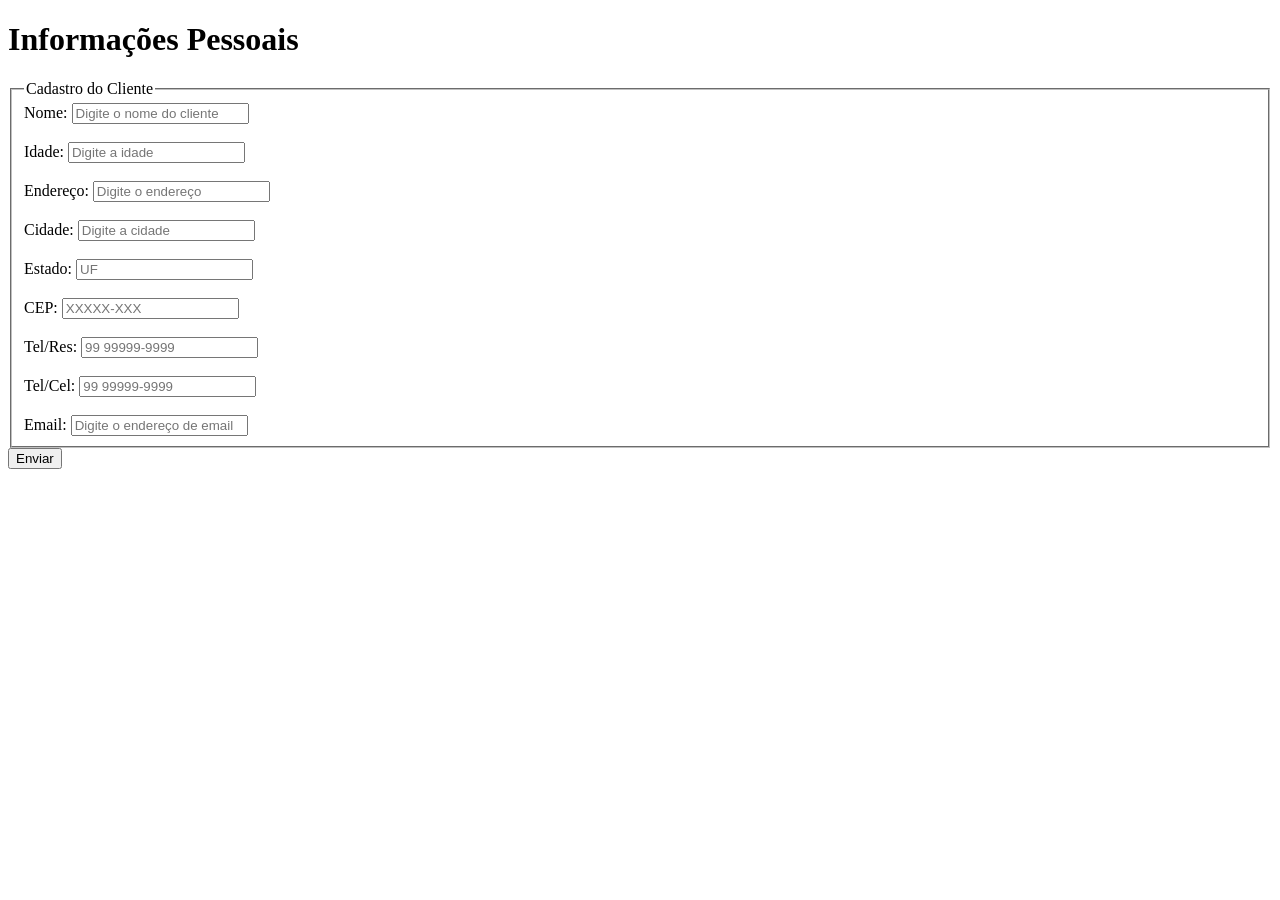
<file: cap02/Menu Exercícios/cadastro.html>
<!DOCTYPE html>
<html lang="pt-br">
<head>
    <meta charset="UTF-8">
    <meta name="viewport" content="width=device-width, initial-scale=1.0">
    <title>cadastro</title>
</head>
<body>
    <h1>Informações Pessoais</h1>
    <form>
        <fieldset>
            <legend>Cadastro do Cliente</legend>
            <div>
                <label for="nome">Nome: </label>
                <input type="text" placeholder="Digite o nome do cliente" id="nome" name="nome" size="" maxlength=""></input>
            </div>
            <br>
            <div>
                <label for="idade">Idade: </label>
                <input type="text" placeholder="Digite a idade" id="idade" name="idade" size="" maxlength=""></input>
            </div>
            <br>
            <div>
                <label for="endereco">Endereço: </label>
                <input type="text" placeholder="Digite o endereço" id="endereco" name="endereco" size="" maxlength=""></input>
            </div>
            <br>
            <div>
                <label for="cidade">Cidade: </label>
                <input type="text" placeholder="Digite a cidade" id="cidade" name="cidade" size="" maxlength=""></input>             
            </div>
            <br>
            <div>
                <label for="estado">Estado: </label>
                <input type="text" placeholder="UF" id="estado" name="estado" size="" maxlength=""></input>              
            </div>
            <br>
            <div>
                <label for="cep">CEP: </label>
                <input type="text" placeholder="XXXXX-XXX" id="cep" name="cep" size="" maxlength=""></input>
            </div>
            <br>
            <div>
                <label for="tel">Tel/Res: </label>
                <input type="text" placeholder="99 99999-9999" id="tel" name="tel" size="" maxlength=""></input>
            </div>
            <br>
            <div>
                <label for="cel">Tel/Cel: </label>
                <input type="text" placeholder="99 99999-9999" id="cel" name="cel" size="" maxlength=""></input>               
            </div>
            <br>
            <div>
                <label for="">Email: </label>
                <input type="text" placeholder="Digite o endereço de email" id="nome" name="nome" size="" maxlength=""></input>               
            </div>
        </fieldset>
        <input type="submit" value="Enviar">
    </form>
</body>
</html>
</file>
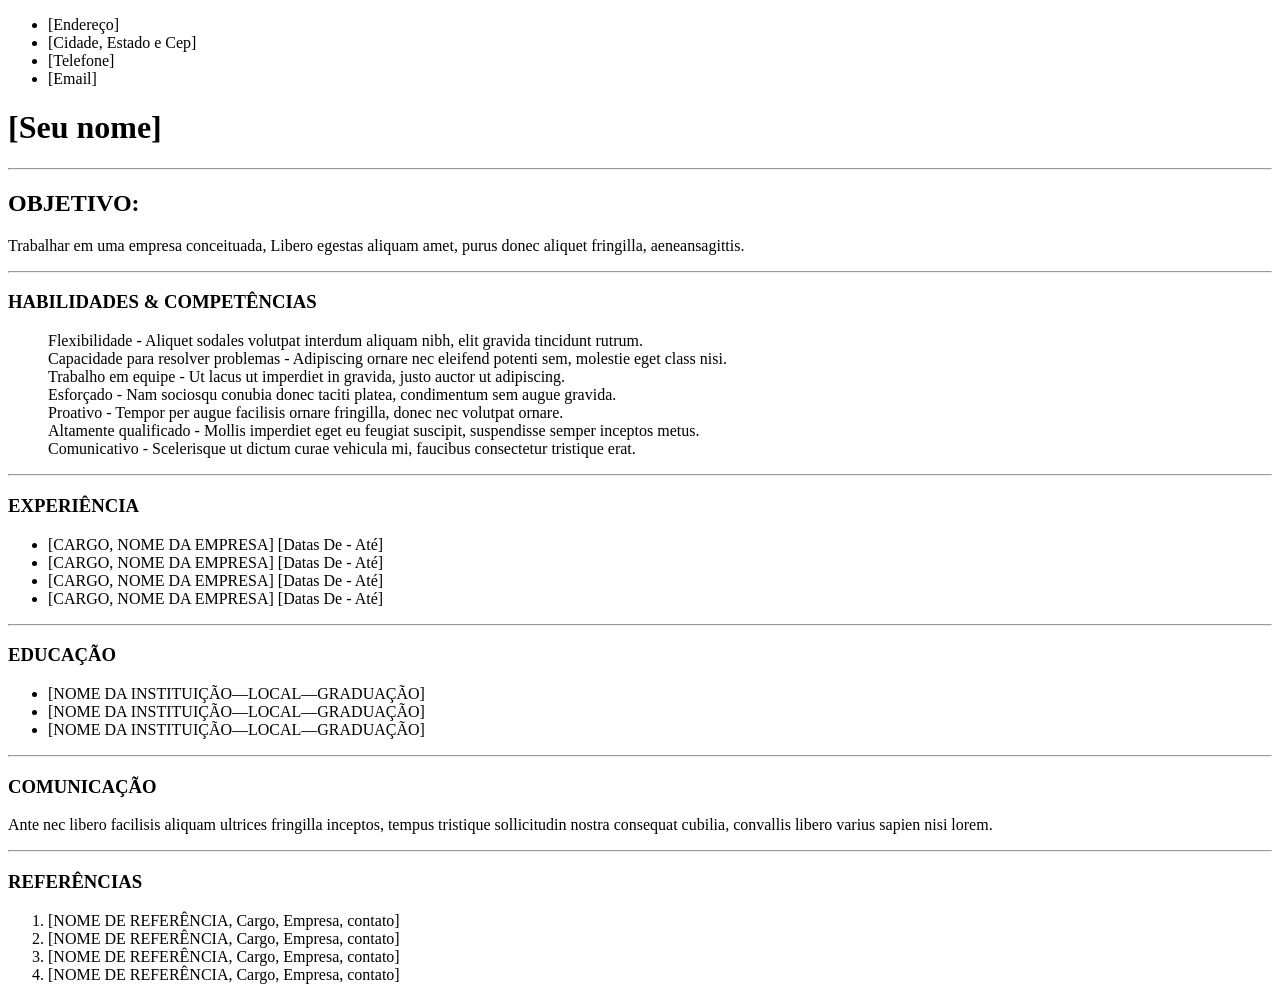
<file: cap02/Menu Exercícios/curriculo.html>
<!DOCTYPE html>
<html lang="pt-br">

<head>
    <meta charset="UTF-8">
    <meta name="viewport" content="width=device-width, initial-scale=1.0">
    <title>curriculo</title>
</head>

<body>

    <ul>
        <li>[Endereço]</li>
        <li>[Cidade, Estado e Cep]</li>
        <li>[Telefone]</li>
        <li>[Email]</li>
    </ul>

    <h1>[Seu nome]</h1>

    <hr>

    <h2>OBJETIVO:</h2>

    <p>Trabalhar em uma empresa conceituada, Libero egestas aliquam amet, purus donec aliquet fringilla, aeneansagittis.</p>

    <hr>

    <h3>HABILIDADES & COMPETÊNCIAS</h3>

    <dl>
        <dd>Flexibilidade - Aliquet sodales volutpat interdum aliquam nibh, elit gravida tincidunt rutrum.</dd>
        <dd>Capacidade para resolver problemas - Adipiscing ornare nec eleifend potenti sem, molestie eget class nisi.
        </dd>
        <dd>Trabalho em equipe - Ut lacus ut imperdiet in gravida, justo auctor ut adipiscing.</dd>
        <dd>Esforçado - Nam sociosqu conubia donec taciti platea, condimentum sem augue gravida.</dd>
        <dd>Proativo - Tempor per augue facilisis ornare fringilla, donec nec volutpat ornare.</dd>
        <dd>Altamente qualificado - Mollis imperdiet eget eu feugiat suscipit, suspendisse semper inceptos metus.</dd>
        <dd>Comunicativo - Scelerisque ut dictum curae vehicula mi, faucibus consectetur tristique erat.</dd>
    </dl>

    <hr>

    <h3>EXPERIÊNCIA</h3>

    <ul>
        <li>[CARGO, NOME DA EMPRESA] [Datas De - Até]</li>
        <li>[CARGO, NOME DA EMPRESA] [Datas De - Até]</li>
        <li>[CARGO, NOME DA EMPRESA] [Datas De - Até]</li>
        <li>[CARGO, NOME DA EMPRESA] [Datas De - Até]</li>
    </ul>

    <hr>

    <h3>EDUCAÇÃO</h3>

    <ul>
        <li>[NOME DA INSTITUIÇÃO—LOCAL—GRADUAÇÃO]</li>
        <li>[NOME DA INSTITUIÇÃO—LOCAL—GRADUAÇÃO]</li>
        <li>[NOME DA INSTITUIÇÃO—LOCAL—GRADUAÇÃO]</li>
    </ul>

    <hr>

    <h3>COMUNICAÇÃO</h3>

    <p>Ante nec libero facilisis aliquam ultrices fringilla inceptos, tempus tristique sollicitudin nostra consequat cubilia, convallis libero varius sapien nisi lorem.</p>

    <hr>

    <h3>REFERÊNCIAS</h3>

    <ol>
        <li>[NOME DE REFERÊNCIA, Cargo, Empresa, contato] </li>
        <li>[NOME DE REFERÊNCIA, Cargo, Empresa, contato] </li>
        <li>[NOME DE REFERÊNCIA, Cargo, Empresa, contato] </li>
        <li>[NOME DE REFERÊNCIA, Cargo, Empresa, contato] </li>
    </ol>

</body>

</html>
</file>
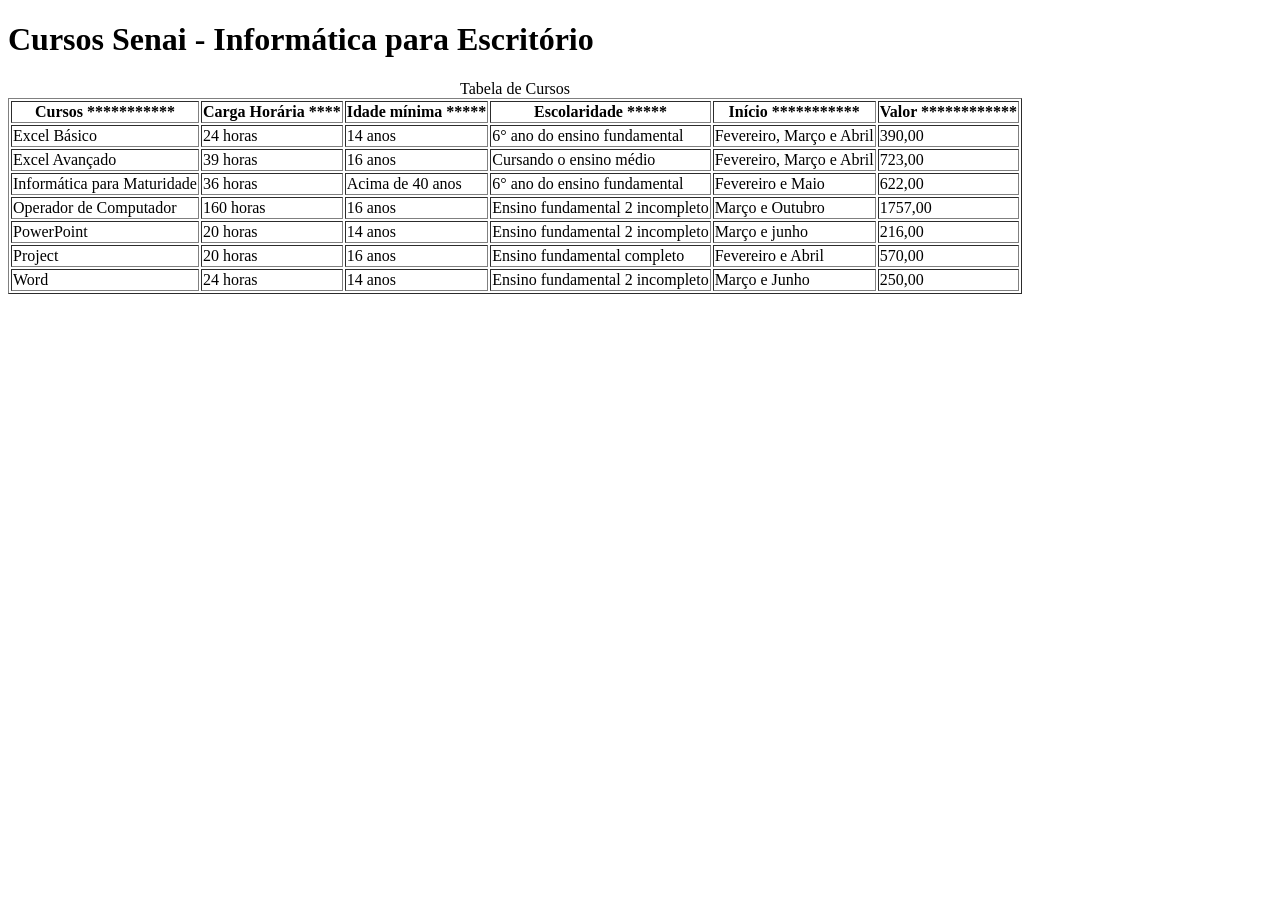
<file: cap02/Menu Exercícios/cursos.html>
<!DOCTYPE html>
<html lang="pt-br">

<head>
    <meta charset="UTF-8">
    <meta name="viewport" content="width=device-width, initial-scale=1.0">
    <title>cursos</title>
</head>

<body>
    <h1>Cursos Senai - Informática para Escritório</h1>

    <table border="1">
        <thead>
            <caption>Tabela de Cursos</caption>
            <tr>
                <th>Cursos ***********</th>
                <th>Carga Horária ****</th>
                <th>Idade mínima *****</th>
                <th>Escolaridade *****</th>
                <th>Início ***********</th>
                <th>Valor ************</th>
            </tr>
        </thead>
        <tbody>
            <tr>
                <td>Excel Básico</td>
                <td>24 horas</td>
                <td>14 anos</td>
                <td>6° ano do ensino fundamental</td>
                <td>Fevereiro, Março e Abril</td>
                <td>390,00</td>
            </tr>
            <tr>
                <td>Excel Avançado</td>
                <td>39 horas</td>
                <td>16 anos</td>
                <td>Cursando o ensino médio</td>
                <td>Fevereiro, Março e Abril</td>
                <td>723,00</td>
            </tr>
            <tr>
                <td>Informática para Maturidade</td>
                <td>36 horas</td>
                <td>Acima de 40 anos</td>
                <td>6° ano do ensino fundamental</td>
                <td>Fevereiro e Maio</td>
                <td>622,00</td>
            </tr>
            <tr>
                <td>Operador de Computador</td>
                <td>160 horas</td>
                <td>16 anos</td>
                <td>Ensino fundamental 2 incompleto</td>
                <td>Março e Outubro</td>
                <td>1757,00</td>
            </tr>
            <tr>
                <td>PowerPoint</td>
                <td>20 horas</td>
                <td>14 anos</td>
                <td>Ensino fundamental 2 incompleto</td>
                <td>Março e junho</td>
                <td>216,00</td>
            </tr>
            <tr>
                <td>Project</td>
                <td>20 horas</td>
                <td>16 anos</td>
                <td>Ensino fundamental completo</td>
                <td>Fevereiro e Abril</td>
                <td>570,00</td>
            </tr>
            <tr>
                <td>Word</td>
                <td>24 horas</td>
                <td>14 anos</td>
                <td>Ensino fundamental 2 incompleto</td>
                <td>Março e Junho</td>
                <td>250,00</td>
            </tr>
        </tbody>
    </table>
</body>

</html>
</file>
<file: CAP05/design-responsivo/estilos-agrupados.css>
@media (max-width: 419px) {
  body {
    width: 90%;
    margin: auto;
  }

  .telaGd,
  .telaMd {
    display: none;
  }

  .telaPq {
    display: block;
  }

  section {
    width: 90%;
    margin: auto;
  }

  section img {
    max-width: 100%;
  }
}

@media (min-width: 420px) {
  body {
    width: 90%;
    margin: auto;
  }

  .telaGd,
  .telaPq {
    display: none;
  }

  .telaMd {
    display: block;
  }

  section {
    width: 45%;
    float: left;
    margin: auto 2.5%;
  }

  section:last-of-type {
    width: 90%;
    margin: auto;
    float: none;
  }

  section img {
    max-width: 100%;
  }
}

@media (min-width: 680px) {
  body {
    width: 90%;
    margin: auto;
  }

  .telaMd,
  .telaPq {
    display: none;
  }

  .telaGd {
    display: block;
  }

  section, section:last-of-type {
    width: 30%;
    float: left;
    margin: auto 1.5%;
  }

  section:last-of-type img {
    padding-bottom: 21%;
  }

  section img {
    max-width: 100%;
  }
}
</file>
<file: CAP05/design-responsivo/style-pq.css>
body {
  width: 90%;
  margin: auto;
}

.telaGd,
.telaMd {
  display: none;
}

.telaPq {
  display: block;
}

section {
  width: 90%;
  margin: auto;
}

section img {
  max-width: 100%;
}
</file>
<file: CAP05/design-responsivo/style-md.css>
body {
  width: 90%;
  margin: auto;
}

.telaGd,
.telaPq {
  display: none;
}

.telaMd {
  display: block;
}

section {
  width: 45%;
  float: left;
  margin: auto 2.5%;
}

section:last-of-type {
  /* padding-bottom: 21%; */
  width: 90%;
  margin: auto;
  float: none;
}

section img {
  max-width: 100%;
}
</file>
<file: CAP05/design-responsivo/style-gd.css>
body {
  width: 90%;
  margin: auto;
}

.telaMd,
.telaPq {
  display: none;
}

.telaGd {
  display: block;
}

section,
section:last-of-type {
  width: 30%;
  float: left;
  margin: auto 1.5%;
}

section:last-of-type img {
  padding-bottom: 21%;
}

section img {
  max-width: 100%;
}
</file>
